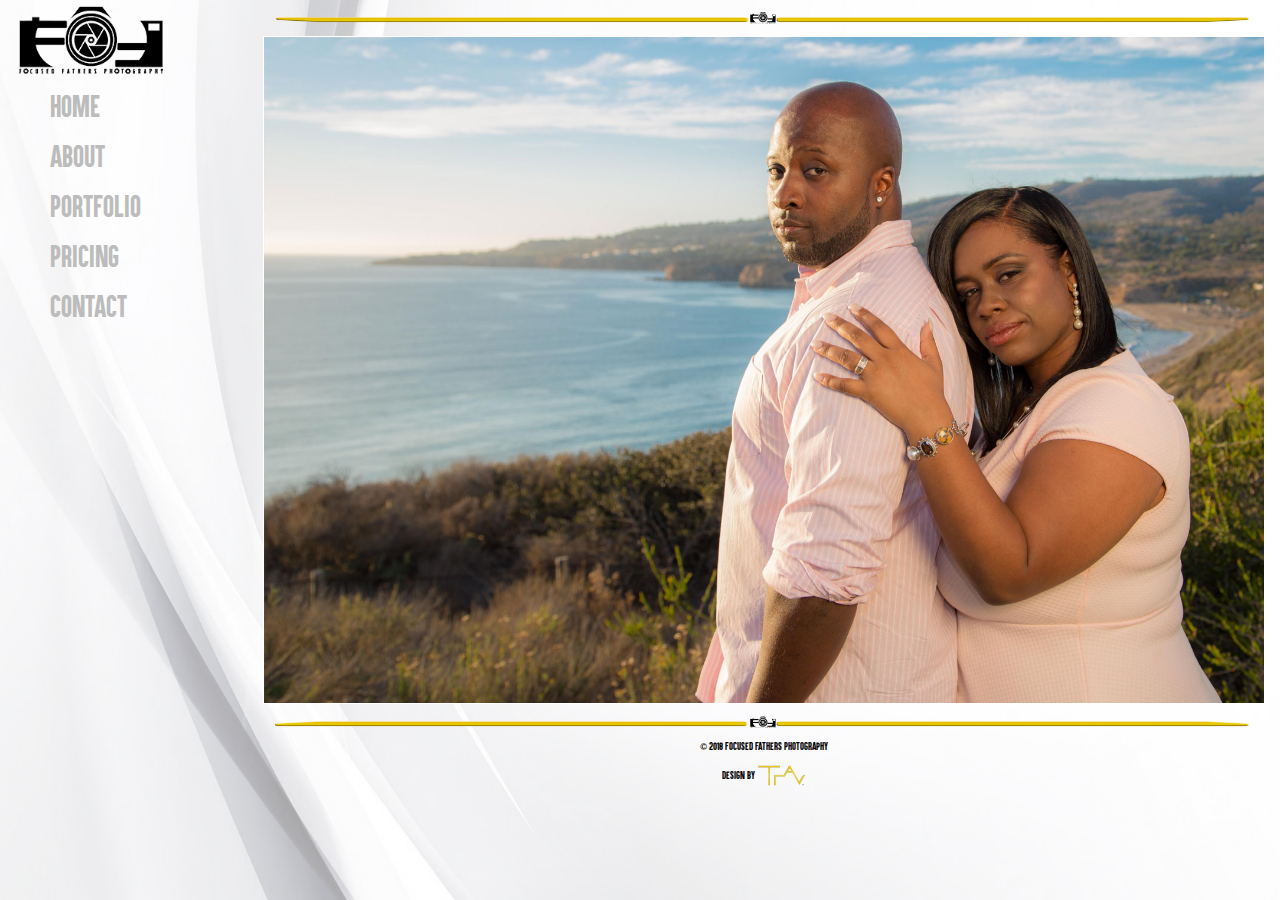
<file: index.html>
<!DOCTYPE html>
<html lang="en">
  <head>
    <meta charset="utf-8">
    <title>Focused Fathers Photography</title>
    <link rel="stylesheet" href="https://maxcdn.bootstrapcdn.com/bootstrap/3.3.7/css/bootstrap.min.css">
    <link rel="stylesheet" href="styles.css">
    <script src="https://ajax.googleapis.com/ajax/libs/jquery/3.1.1/jquery.min.js"></script>
    <script src="https://maxcdn.bootstrapcdn.com/bootstrap/3.3.7/js/bootstrap.min.js"></script>
    <link rel="icon" type="image/png" href="assets/focused-fathers-nav-logo.png">
    <meta name="viewport" content="width=device-width, initial-scale=1">
  </head>

  <body>

    <div class="container-fluid">

      <div class="row">
        <div class="col-sm-2 nav">
          <button type="button" class="navbar-toggle" data-toggle="collapse" data-target="#nav-menu">
            <span class="icon-bar"></span>
            <span class="icon-bar"></span>
            <span class="icon-bar"></span>
          </button>
          <img src="assets/focused-fathers-nav-logo.png" id="navlogo">
          <div class="collapse navbar-collapse" id="nav-menu">
            <ul class="nav navbar-nav">
              <li><a href="index.html">HOME<div><img src="assets/navbar/home.png" class="goldhover"></div></a></li>
              <li><a href="about.html">ABOUT<div><img src="assets/navbar/about.png" class="goldhover"></div></a></li>
              <li id="portfolio"><a href="portfolio.html">PORTFOLIO<div><img src="assets/navbar/portfolio.png" class="goldhover"></div></a></li>
              <li><a href="pricing.html">PRICING<div><img src="assets/navbar/pricing.png" class="goldhover"></div></a></li>
              <li><a href="contact.php">CONTACT<div><img src="assets/navbar/contact.png" class="goldhover"></div></a></li>
            </ul>
          </div>
        </div>
        <div class="col-sm-10 content">
          <img src="assets/focused-fathers-top-bar.png">
          <div id="photos" class="row">
            <div class="col-sm-12">
              <ul class="rslides">
                <li><img src="assets/photos/index1.jpg" alt="Focused Fathers"></li>
                <li><img src="assets/photos/index2.jpg" alt="Focused Fathers"></li>
                <li><img src="assets/photos/index3.jpg" alt="Focused Fathers"></li>
                <li><img src="assets/photos/index4.jpg" alt="Focused Fathers"></li>
                <li><img src="assets/photos/index5.jpg" alt="Focused Fathers"></li>
              </ul>
            </div>
          </div>
          <img src="assets/focused-fathers-bottom-bar.png">
          <p class="footer"><span>©</span> 2018 Focused Fathers Photography</p>
          <p class="footer">Design by <a href="http://www.travterrell.com" target="_blank"><img class="footer_logo" src="assets/travlogo.png" alt="Design by Travis Terrell - www.travterrell.com"></p>
        </div>
      </div>

      <script src="http://ajax.googleapis.com/ajax/libs/jquery/1.8.3/jquery.min.js"></script>
      <script src="responsiveslides.js"></script>
      <script>
        $(function() {
          $(".rslides").responsiveSlides();
        });
      </script>

    </div>
  </body>
</file>
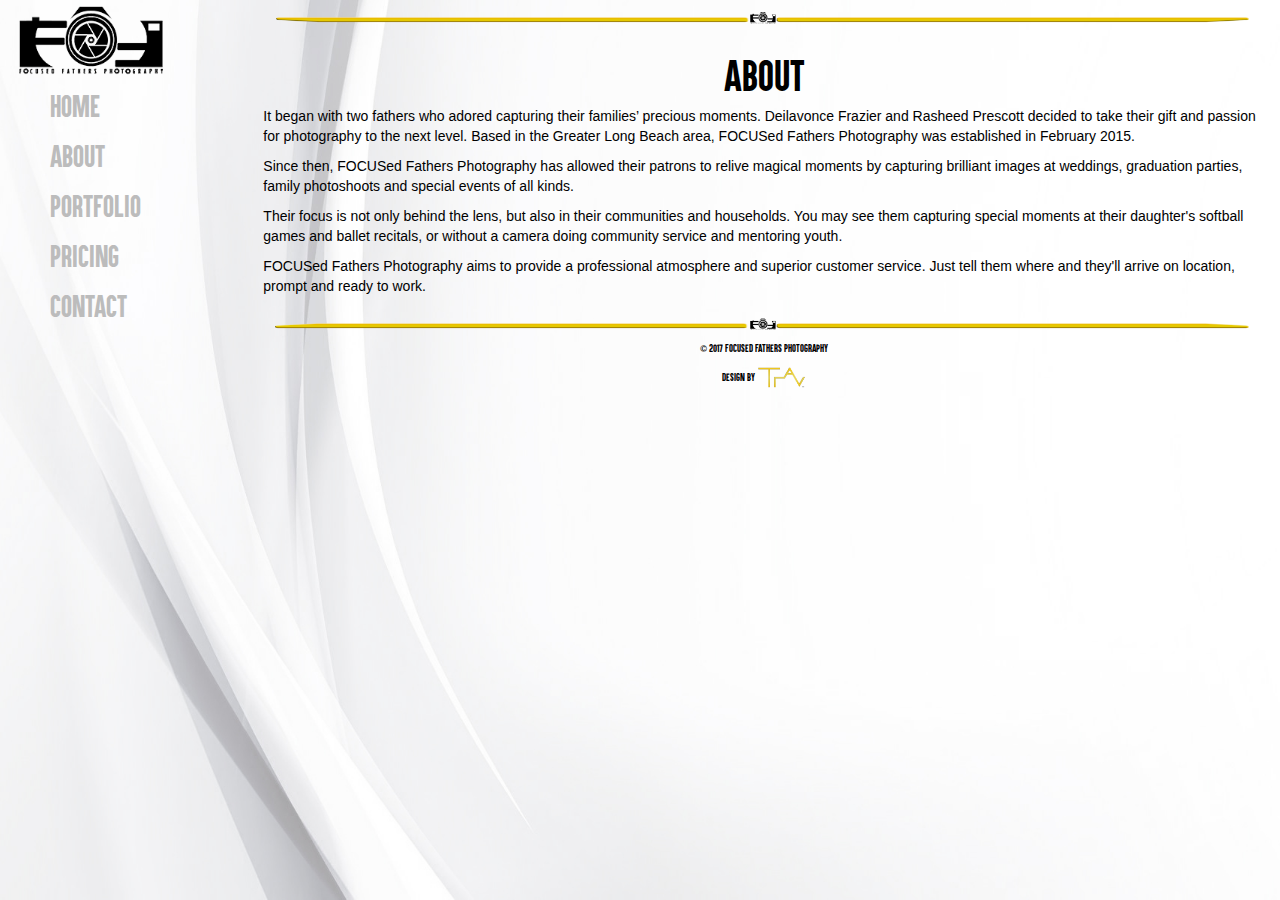
<file: about.html>
<!DOCTYPE html>
<html lang="en">
  <head>
    <meta charset="utf-8">
    <title>Focused Fathers Photography</title>
    <link rel="stylesheet" href="https://maxcdn.bootstrapcdn.com/bootstrap/3.3.7/css/bootstrap.min.css">
    <link rel="stylesheet" href="styles.css">
    <script src="https://ajax.googleapis.com/ajax/libs/jquery/3.1.1/jquery.min.js"></script>
    <script src="https://maxcdn.bootstrapcdn.com/bootstrap/3.3.7/js/bootstrap.min.js"></script>
    <link rel="icon" type="image/png" href="assets/focused-fathers-nav-logo.png">
    <meta name="viewport" content="width=device-width, initial-scale=1">
  </head>

  <body>

    <div class="container-fluid">

      <div class="row">
        <div class="col-sm-2 nav">
          <button type="button" class="navbar-toggle" data-toggle="collapse" data-target="#nav-menu">
            <span class="icon-bar"></span>
            <span class="icon-bar"></span>
            <span class="icon-bar"></span>
          </button>
          <img src="assets/focused-fathers-nav-logo.png" id="navlogo">
          <div class="collapse navbar-collapse" id="nav-menu">
            <ul class="nav navbar-nav">
              <li><a href="index.html">HOME<div><img src="assets/navbar/home.png" class="goldhover"></div></a></li>
              <li><a href="about.html">ABOUT<div><img src="assets/navbar/about.png" class="goldhover"></div></a></li>
              <li id="portfolio"><a href="portfolio.html">PORTFOLIO<div><img src="assets/navbar/portfolio.png" class="goldhover"></div></a></li>
              <li><a href="pricing.html">PRICING<div><img src="assets/navbar/pricing.png" class="goldhover"></div></a></li>
              <li><a href="contact.php">CONTACT<div><img src="assets/navbar/contact.png" class="goldhover"></div></a></li>
            </ul>
          </div>
        </div>
        <div class="col-sm-10 content">
          <img src="assets/focused-fathers-top-bar.png">
          <h1>ABOUT</h1>
          <p>It began with two fathers who adored capturing their families’ precious moments. Deilavonce Frazier and Rasheed Prescott decided to take their gift and passion for photography to the next level. Based in the Greater Long Beach area, FOCUSed Fathers Photography was established in February 2015.</p>
          <p>Since then, FOCUSed Fathers Photography has allowed their patrons to relive magical moments by capturing brilliant images at weddings, graduation parties, family photoshoots and special events of all kinds.</p>
          <p>Their focus is not only behind the lens, but also in their communities and households. You may see them capturing special moments at their daughter's softball games and ballet recitals, or without a camera doing community service and mentoring youth.</p>
          <p>FOCUSed Fathers Photography aims to provide a professional atmosphere and superior customer service. Just tell them where and they'll arrive on location, prompt and ready to work.</p>
          <img src="assets/focused-fathers-bottom-bar.png">
          <p class="footer"><span>©</span> 2017 Focused Fathers Photography</p>
          <p class="footer">Design by <a href="http://www.travterrell.com" target="_blank"><img class="footer_logo" src="assets/travlogo.png" alt="Design by Travis Terrell - www.travterrell.com"></p>
        </div>
      </div>

      <script src="http://ajax.googleapis.com/ajax/libs/jquery/1.8.3/jquery.min.js"></script>
      <script src="responsiveslides.js"></script>
      <script>
        $(function() {
          $(".rslides").responsiveSlides();
        });
      </script>

    </div>
  </body>
</file>
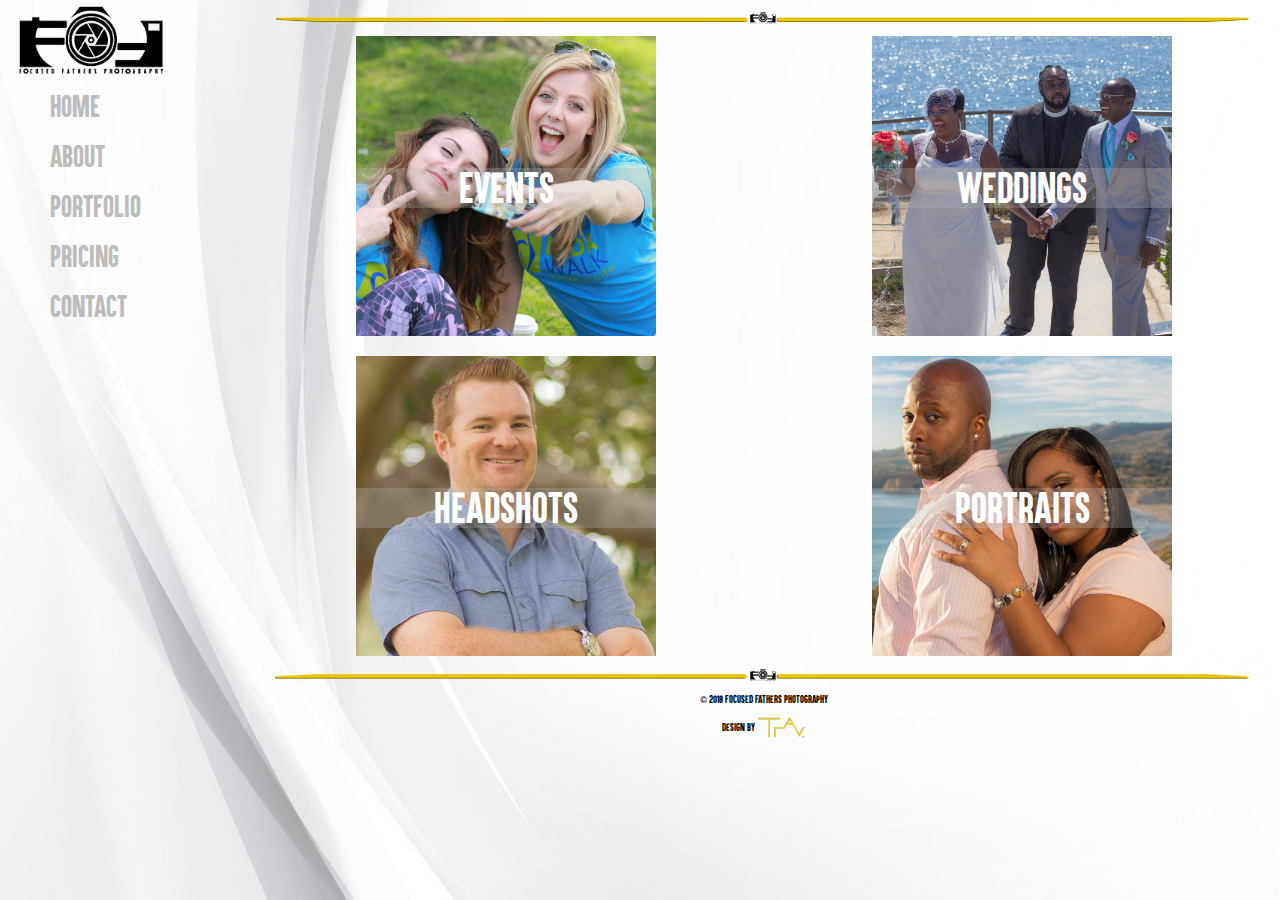
<file: portfolio.html>
<!DOCTYPE html>
<html lang="en">
  <head>
    <meta charset="utf-8">
    <title>Focused Fathers Photography</title>
    <link rel="stylesheet" href="https://maxcdn.bootstrapcdn.com/bootstrap/3.3.7/css/bootstrap.min.css">
    <link rel="stylesheet" href="styles.css">
    <script src="https://ajax.googleapis.com/ajax/libs/jquery/3.1.1/jquery.min.js"></script>
    <script src="https://maxcdn.bootstrapcdn.com/bootstrap/3.3.7/js/bootstrap.min.js"></script>
    <link rel="icon" type="image/png" href="assets/focused-fathers-nav-logo.png">
    <meta name="viewport" content="width=device-width, initial-scale=1">
  </head>

  <body>

    <div class="container-fluid">

      <div class="row">
        <div class="col-sm-2 nav">
          <button type="button" class="navbar-toggle" data-toggle="collapse" data-target="#nav-menu">
            <span class="icon-bar"></span>
            <span class="icon-bar"></span>
            <span class="icon-bar"></span>
          </button>
          <img src="assets/focused-fathers-nav-logo.png" id="navlogo">
          <div class="collapse navbar-collapse" id="nav-menu">
            <ul class="nav navbar-nav">
              <li><a href="index.html">HOME<div><img src="assets/navbar/home.png" class="goldhover"></div></a></li>
              <li><a href="about.html">ABOUT<div><img src="assets/navbar/about.png" class="goldhover"></div></a></li>
              <li id="portfolio"><a href="portfolio.html">PORTFOLIO<div><img src="assets/navbar/portfolio.png" class="goldhover"></div></a></li>
              <li><a href="pricing.html">PRICING<div><img src="assets/navbar/pricing.png" class="goldhover"></div></a></li>
              <li><a href="contact.php">CONTACT<div><img src="assets/navbar/contact.png" class="goldhover"></div></a></li>
            </ul>
          </div>
        </div>
        <div class="col-sm-10 content">
          <img src="assets/focused-fathers-top-bar.png">
          <div class="row">
            <div class="col-sm-6">
              <div class="portfolio_thumbnail" id="events">
                <a href="portfolio/events.html"><h1>Events</h1></a>
              </div>
            </div>
            <div class="col-sm-6">
              <div class="portfolio_thumbnail" id="weddings">
                <a href="portfolio/weddings.html"><h1>Weddings</h1></a>
              </div>
            </div>
          </div>
          <div class="row">
            <div class="col-sm-6" style="margin-bottom: 0px">
              <div class="portfolio_thumbnail" id="headshots">
                <a href="portfolio/headshots.html"><h1>Headshots</h1></a>
              </div>
            </div>
            <div class="col-sm-6">
              <div class="portfolio_thumbnail" id="portraits">
                <a href="portfolio/portraits.html"><h1>Portraits</h1></a>
              </div>
            </div>
          </div>
          <img src="assets/focused-fathers-bottom-bar.png">
          <p class="footer"><span>©</span> 2018 Focused Fathers Photography</p>
          <p class="footer">Design by <a href="http://www.travterrell.com" target="_blank"><img class="footer_logo" src="assets/travlogo.png" alt="Design by Travis Terrell - www.travterrell.com"></p>
        </div>
      </div>

    </div>
  </body>
</file>
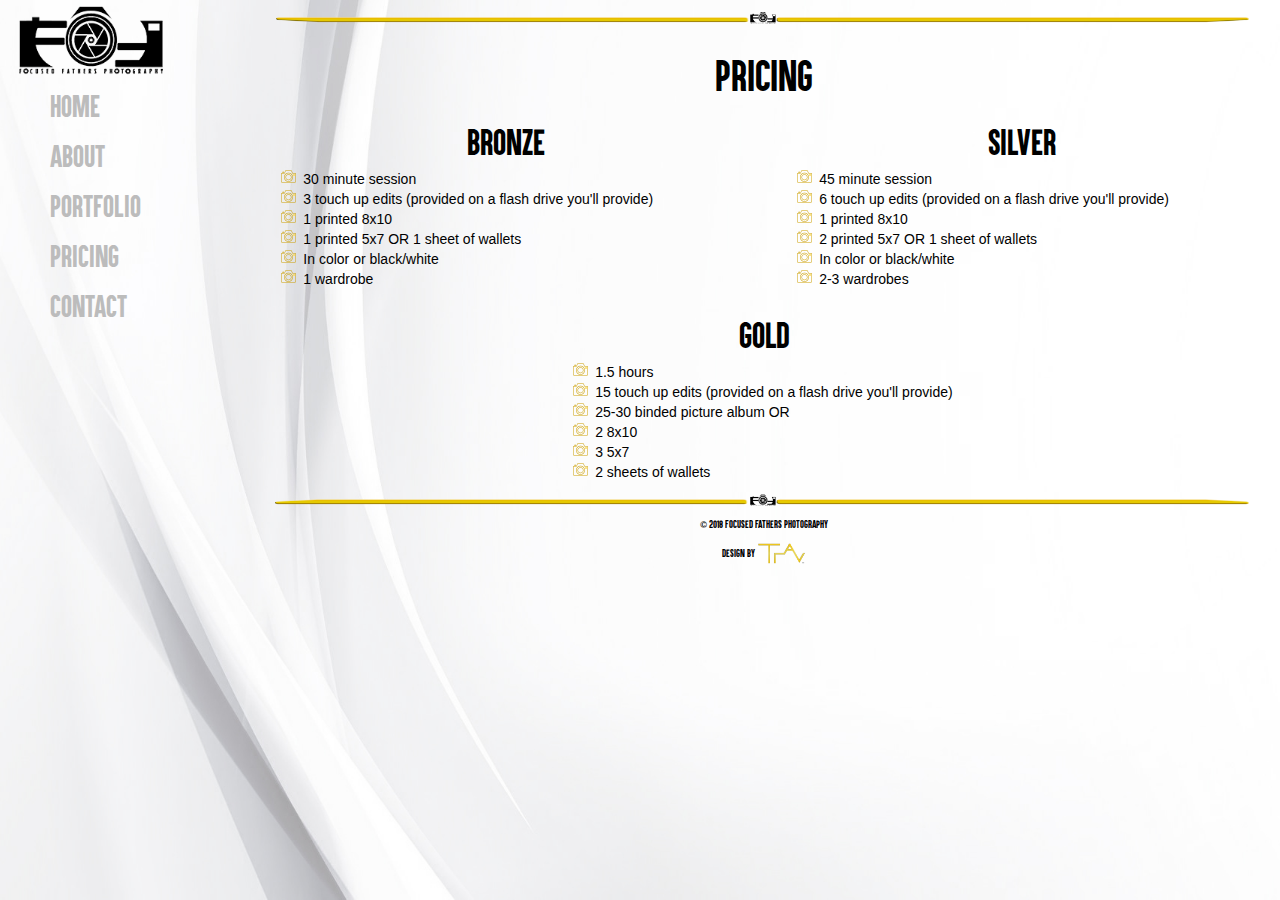
<file: pricing.html>
<!DOCTYPE html>
<html lang="en">
  <head>
    <meta charset="utf-8">
    <title>Focused Fathers Photography</title>
    <link rel="stylesheet" href="https://maxcdn.bootstrapcdn.com/bootstrap/3.3.7/css/bootstrap.min.css">
    <link rel="stylesheet" href="styles.css">
    <script src="https://ajax.googleapis.com/ajax/libs/jquery/3.1.1/jquery.min.js"></script>
    <script src="https://maxcdn.bootstrapcdn.com/bootstrap/3.3.7/js/bootstrap.min.js"></script>
    <link rel="icon" type="image/png" href="assets/focused-fathers-nav-logo.png">
    <meta name="viewport" content="width=device-width, initial-scale=1">
  </head>

  <body>

    <div class="container-fluid">

      <div class="row">
        <div class="col-sm-2 nav">
          <button type="button" class="navbar-toggle" data-toggle="collapse" data-target="#nav-menu">
            <span class="icon-bar"></span>
            <span class="icon-bar"></span>
            <span class="icon-bar"></span>
          </button>
          <img src="assets/focused-fathers-nav-logo.png" id="navlogo">
          <div class="collapse navbar-collapse" id="nav-menu">
            <ul class="nav navbar-nav">
              <li><a href="index.html">HOME<div><img src="assets/navbar/home.png" class="goldhover"></div></a></li>
              <li><a href="about.html">ABOUT<div><img src="assets/navbar/about.png" class="goldhover"></div></a></li>
              <li id="portfolio"><a href="portfolio.html">PORTFOLIO<div><img src="assets/navbar/portfolio.png" class="goldhover"></div></a></li>
              <li><a href="#">PRICING<div><img src="assets/navbar/pricing.png" class="goldhover"></div></a></li>
              <li><a href="contact.php">CONTACT<div><img src="assets/navbar/contact.png" class="goldhover"></div></a></li>
            </ul>
          </div>
        </div>
        <div class="col-sm-10 content">
          <img src="assets/focused-fathers-top-bar.png">
          <h1>PRICING</h1>
          <div class="row">
            <div class="col-sm-6">
              <div class="pricing_info">
                <h2>Bronze</h2>
                <ul>
                  <li>30 minute session</li>
                  <li>3 touch up edits (provided on a flash drive you'll provide)</li>
                  <li>1 printed 8x10</li>
                  <li>1 printed 5x7 OR 1 sheet of wallets</li>
                  <li>In color or black/white</li>
                  <li>1 wardrobe</li>
                </ul>
              </div>
            </div>
            <div class="col-sm-6">
              <div class="pricing_info">
                <h2>Silver</h2>
                <ul>
                  <li>45 minute session</li>
                  <li>6 touch up edits (provided on a flash drive you'll provide)</li>
                  <li>1 printed 8x10</li>
                  <li>2 printed 5x7 OR 1 sheet of wallets</li>
                  <li>In color or black/white</li>
                  <li>2-3 wardrobes</li>
                </ul>
              </div>
            </div>
            <div class="col-sm-12">
              <div class="pricing_info">
                <h2>Gold</h2>
                <ul id="gold">
                  <li>1.5 hours</li>
                  <li>15 touch up edits (provided on a flash drive you'll provide)</li>
                  <li>25-30 binded picture album OR</li>
                  <li>2 8x10</li>
                  <li>3 5x7</li>
                  <li>2 sheets of wallets</li>
                </ul>
              </div>
            </div>
          </div>
          <img src="assets/focused-fathers-bottom-bar.png">
          <p class="footer"><span>©</span> 2018 Focused Fathers Photography</p>
          <p class="footer">Design by <a href="http://www.travterrell.com" target="_blank"><img class="footer_logo" src="assets/travlogo.png" alt="Design by Travis Terrell - www.travterrell.com"></p>
        </div>
      </div>

      <script src="http://ajax.googleapis.com/ajax/libs/jquery/1.8.3/jquery.min.js"></script>
      <script src="responsiveslides.js"></script>
      <script>
        $(function() {
          $(".rslides").responsiveSlides();
        });
      </script>

    </div>
  </body>
</file>
<file: styles.css>
html, body {
  height: 100%;
}

@font-face {
    font-family: aku_kamu;
    src: url(assets/aku_kamu.otf);
}

.container-fluid {
  position: relative;
  min-height: 100%;
}

body {
  background-color: transparent;
  background-image: url("assets/photos/bg1.jpg");
  background-size: cover;
  background-position: left center;
  background-repeat: no-repeat;
  background-attachment: fixed;
  color: black;
}

@media only screen and (max-width : 767px) {
  .nav {
    /*border: 2px solid black;*/
    width: 100%;
    /*height: 80px;*/
    /*line-height: 80px;*/
    padding: 0px;
  }

  #navlogo {
    width: 100px;
    margin-left: 12px;
  }

  .navbar-toggle {
    border: 2px solid black;
  }

  .navbar-toggle .icon-bar {
    border: 1px solid black;
  }

    .nav ul {
      list-style-type: none;
      font-family: aku_kamu;
      /*font-size: 15px;*/
      /*border: 2px solid red;*/
      text-align: center;
      padding: 0px;
      /*display: inline-block;*/
      /*position: relative;*/
      /*top: 10px;*/
      /*width: 62%;*/
      margin: auto;
    }

    .nav li {
      /*border: 2px solid purple;*/
      float: left;
      display: inline-block;
      width: 20%;
      height: 34px;
      overflow: hidden;
    }

      #portfolio {
      position: relative;
      left: -8px;
      }

    .nav li a{
      color: #bcbcbc;
      transition: color 0.1s ease-in-out;
      -webkit-transition: color 0.1s ease-in-out;
    }

    .nav li a:hover{
      background-color: transparent;
      color: white;
    }

      .nav li a div {
        position: relative;
        top: -20px;
        left: -1px;
        visibility: hidden;
        opacity: 0;
        transition: visibility 0s, opacity 0.1s ease-in-out;
        -webkit-transition: visibility 0s, opacity 0.1s ease-in-out;
      }

      .nav li a:hover div {
        visibility: visible;
        opacity: 1;
      }

      .goldhover {
        height: 15px;
      }
}

@media only screen and (min-width : 768px) {
  .nav {
    /*border: 2px solid black;*/
    height: 100%;
  }

    #navlogo {
      width: 150px;
      margin-left: 16px;
    }

    .nav ul {
      list-style-type: none;
      font-family: aku_kamu;
      font-size: 25px;
      /*border: 2px solid red;*/
      text-align: left;
      padding-left: 20px;
      max-width: 150px;
    }

    .nav li {
      /*border: 2px solid purple;*/
    }

    .nav li a{
      color: #bcbcbc;
    }

    .nav li a:hover{
      background-color: transparent;
    }

      .nav li a div{
        /*display: none;*/
        position: absolute;
        left: 13px;
        top: 12px;
        visibility: hidden;
        opacity: 0;
        transition: visibility 0s, opacity 0.1s ease-in-out;
        -webkit-transition: visibility 0s, opacity 0.1s ease-in-out;
      }

      .nav li a:hover div{
        /*display: inline;*/
        visibility: visible;
        opacity: 1;
      }

      .goldhover {
        height: 26px;
      }
}

@media only screen and (max-width : 767px) {
  .content {
    /*border: 2px solid red;*/
    /*padding-left: 50px;*/
    margin: auto;
  }

    .content h1, h2 {
      text-align: center;
      font-family: aku_kamu;
    }

    .content ul {
      list-style-image: url('assets/photo-camera.svg');
    }
}

@media only screen and (min-width : 768px) {
  .content {
    /*border: 2px solid red;*/
    padding-left: 50px;
  }

    .content h1, h2 {
      text-align: center;
      font-family: aku_kamu;
    }

    .content ul {
      list-style-image: url('assets/photo-camera.svg');
    }
}

.rslides {
position: relative;
list-style: none;
overflow: hidden;
width: 100%;
padding: 0;
margin: 0;
border: 1px solid white;
}

.rslides li {
-webkit-backface-visibility: hidden;
position: absolute;
display: none;
width: 100%;
left: 0;
top: 0;
list-style-type: none!important;
}

.rslides li:first-child {
position: relative;
display: block;
float: left;
}

.rslides img {
display: block;
height: auto;
float: left;
width: 100%;
border: 0;
}

.hover:hover {
border: 2px solid #64B7D3
}

  .content img {
    width: 100%;
  }

  .photos{
    /*border: 1px solid black;*/
    width: 100%;
  }

    .photos img {
      width: 100%
    }

.portfolio_thumbnail {
  /*border: 2px solid black;*/
  width: 300px;
  height: 300px;
  /*line-height: 300px;*/
  background-size: cover;
  margin: auto;
  margin-top: -20px;
  text-align: center;
}

@media only screen and (max-width : 767px) {
  #events {
    background-image: url("assets/photos/event_thumbnail.jpg");
  }

  #portraits {
    background-image: url("assets/photos/portraits_thumbnail.jpg");
    margin-top: 20px;
  }

  #headshots {
    background-image: url("assets/photos/headshots_thumbnail.jpg");
    margin-top: 20px;
  }

  #weddings {
    background-image: url("assets/photos/wedding_thumbnail.jpg");
    margin-top: 20px;
  }
}

@media only screen and (min-width : 768px) {
  #events {
    background-image: url("assets/photos/event_thumbnail.jpg");
    margin-bottom: 20px;
  }

  #portraits {
    background-image: url("assets/photos/portraits_thumbnail.jpg");
  }

  #headshots {
    background-image: url("assets/photos/headshots_thumbnail.jpg");
  }

  #weddings {
    background-image: url("assets/photos/wedding_thumbnail.jpg");
  }
}

  .portfolio_thumbnail h1 {
    color: white;
    font-family: aku_kamu;
    background: rgba(188, 188, 188, 0.28);
    position: relative;
    top: 132px;
    -webkit-transition: background 0.3s; /* Safari */
    transition: background 0.3s;
  }

  .portfolio_thumbnail h1:hover {
    color: white;
    font-family: aku_kamu;
    background: black;
    position: relative;
    top: 132px;
  }

  .portfolio_thumbnail a {
    text-decoration: none;
  }

.footer {
  /*border: 1px solid black;*/
  text-align: center;
  width: 100%;
  font-family: aku_kamu;
  font-size: 9px;
}

  .footer span {
    font-family: arial;
    font-weight: bold;
  }

  .footer_logo {
    width: 50px!important;
  }

.carousel {
  width: 90%;
  margin: auto;
}

  .slick-prev:before, .slick-next:before {
    color: black!important;
  }

.pricing_info {

}

@media only screen and (min-width : 768px) {
  #contact_form {
    /*border: 1px solid black;*/
    width: 452px;
    margin: auto;
  }

    #contact_form input {
      width: 450px;
      height: 40px;
      border: 1px solid #d9d9d9;
    }

    #message {
      width: 450px;
      height: 200px;
      border: 1px solid #d9d9d9;
    }

    #form_buttons {
      margin: auto;
      width: 204px;
    }

    .button {
      width: 100px!important;
      background-color: transparent;
      border: 1px solid black!important;
      font-family: aku_kamu;
      font-size: 20px;
    }
}

@media only screen and (max-width : 767px) {
  #contact_form {
  }

    #contact_form form {
      margin-left: 10px;
    }

    #contact_form input {
      height: 40px;
      width: 98%;
      border: 1px solid #d9d9d9;
    }

    #message {
      width: 98%;
      height: 200px;
      border: 1px solid #d9d9d9;
    }

    #form_buttons {
      margin: auto;
      width: 204px;
    }

    .button {
      width: 100px!important;
      background-color: transparent;
      border: 1px solid black!important;
      font-family: aku_kamu;
      font-size: 20px;
    }
}

@media only screen and (max-width : 767px) {
  #gold {
    /*border: 2px solid black;*/
    width: initial;
    margin: initial;
  }
}

@media only screen and (min-width : 768px) {
  #gold {
    /*border: 2px solid black;*/
    width: 418px;
    margin: auto;
  }
}

#feedback {
  text-align: center;
}

  .success {
    color: green;
  }

  .error {
    color: red;
  }
</file>
